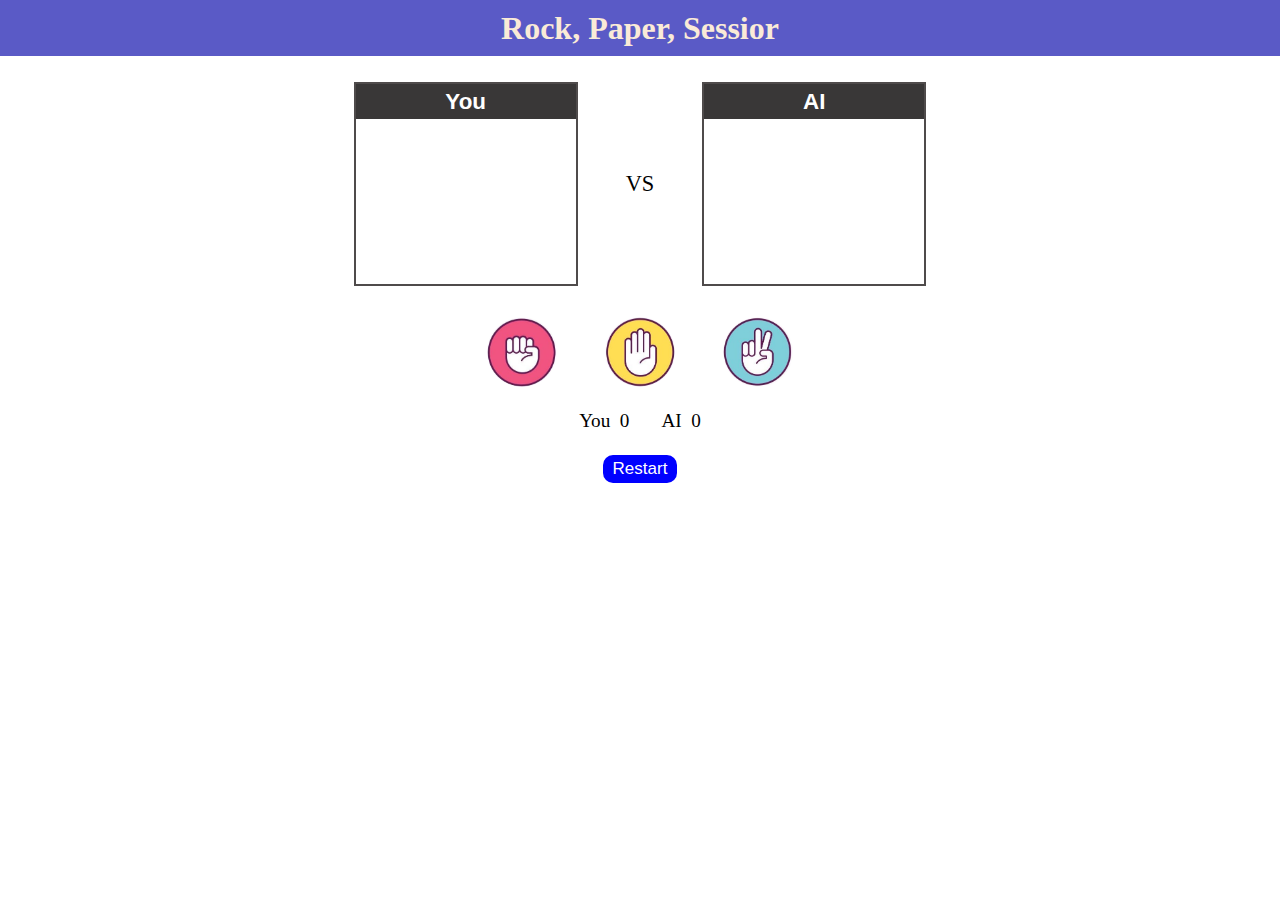
<file: index.html>
<!DOCTYPE html>
<html lang="en">

<head>
    <meta charset="UTF-8">
    <meta name="viewport" content="width=device-width, initial-scale=1.0">
    <title>Document</title>
    <link rel="stylesheet" href="game.css">
    <link rel="stylesheet" href="game_res.css">
</head>

<body>
    <div class="game-title">
        <center>
            <h1>Rock, Paper, Sessior</h1>
        </center>
    </div>

    <div class="game-display">
        <div class="user">
            <div class="tag">
                <p>You</p>
            </div>
            <div class="user-box">
                <div id="user-img"></div>
            </div>
        </div>
        <div class="vs">
            <p>VS</p>
        </div>
        <div class="comp">
            <div class="tag">
                <p>AI</p>
            </div>
            <div class="comp-box">
                <div id="comp-img"></div>
            </div>
        </div>
    </div>

    <div class="game-btn">
        <button class="choice" id="rock"></button>
        <button class="choice" id="paper"></button>
        <button class="choice" id="scissors"></button>
    </div>

    <div class="game-res">
        <div class="game-score">
            <p>You&nbsp;&nbsp;<span id="user-score">0</span></p>
            <p>AI&nbsp;&nbsp;<span id="comp-score">0</span></p>
        </div>

        <div class="game-alert">
            <p id="result"></p>
        </div>
    </div>

    <div class="restart-game">
        <center><button id="restart">Restart</button></center>
    </div>
    <script src="game.js"></script>
</body>

</html>
</file>
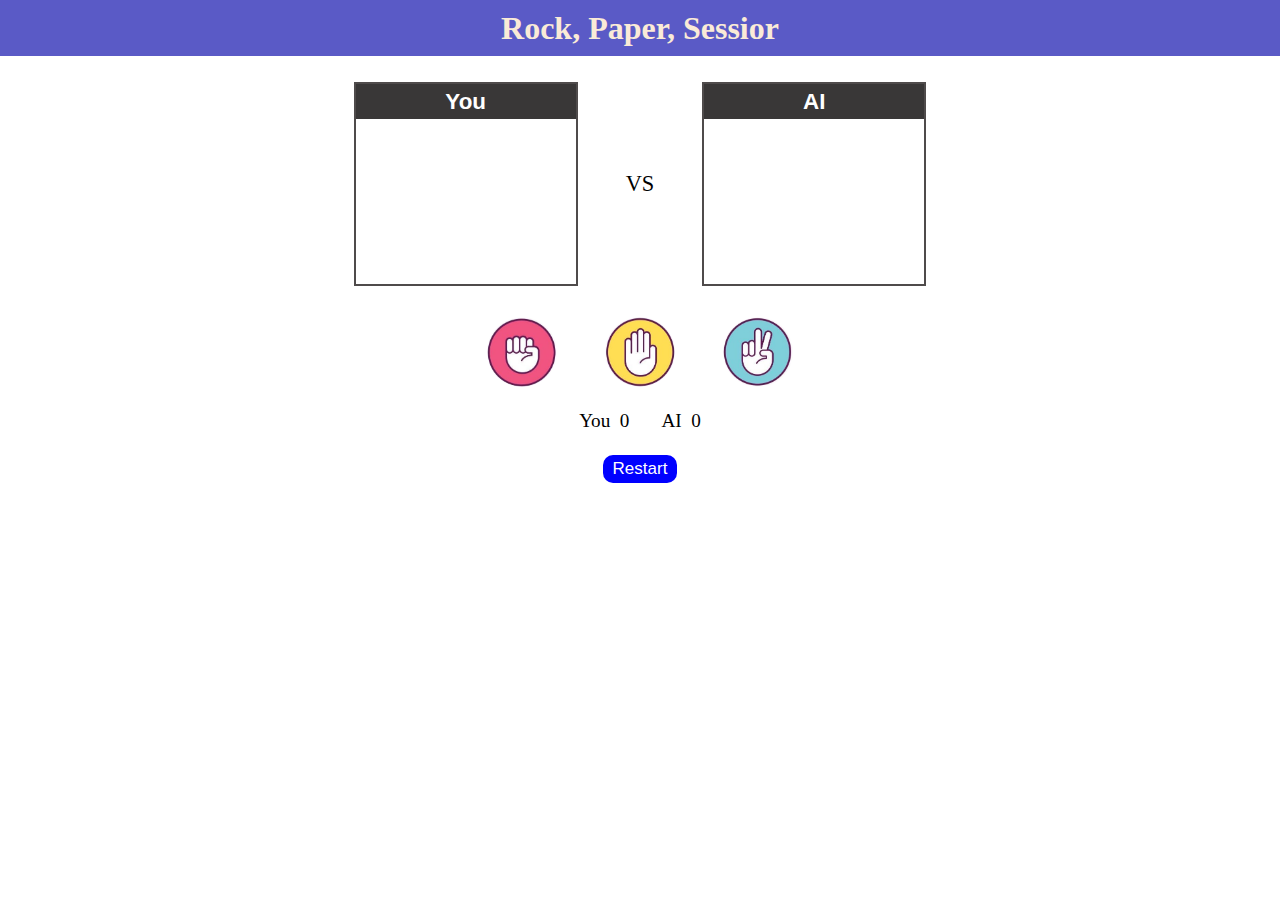
<file: game.html>
<!DOCTYPE html>
<html lang="en">

<head>
    <meta charset="UTF-8">
    <meta name="viewport" content="width=device-width, initial-scale=1.0">
    <title>Document</title>
    <link rel="stylesheet" href="game.css">
    <link rel="stylesheet" href="game_res.css">
</head>

<body>
    <div class="game-title">
        <center>
            <h1>Rock, Paper, Sessior</h1>
        </center>
    </div>

    <div class="game-display">
        <div class="user">
            <div class="tag">
                <p>You</p>
            </div>
            <div class="user-box">
                <div id="user-img"></div>
            </div>
        </div>
        <div class="vs">
            <p>VS</p>
        </div>
        <div class="comp">
            <div class="tag">
                <p>AI</p>
            </div>
            <div class="comp-box">
                <div id="comp-img"></div>
            </div>
        </div>
    </div>

    <div class="game-btn">
        <button class="choice" id="rock"></button>
        <button class="choice" id="paper"></button>
        <button class="choice" id="scissors"></button>
    </div>

    <div class="game-res">
        <div class="game-score">
            <p>You&nbsp;&nbsp;<span id="user-score">0</span></p>
            <p>AI&nbsp;&nbsp;<span id="comp-score">0</span></p>
        </div>

        <div class="game-alert">
            <p id="result"></p>
        </div>
    </div>

    <div class="restart-game">
        <center><button id="restart">Restart</button></center>
    </div>
    <script src="game.js"></script>
</body>

</html>
</file>
<file: game.css>
*{
    padding: 0%;
    margin: 0%;
}

/* Game title desgin code */
.game-title {
    padding: 0.6rem;
    background-color: rgb(90, 90, 198);
    color: antiquewhite;
}

/* Games Output */
.game-display {
    display: flex;
    justify-content: center;
    gap: 3rem;
    margin-top: 1.6rem;
}

.user, .comp {
    border: 2px solid rgb(79, 75, 75);
    height: 200px;
    width: 220px;
}

.vs {
    display: flex;
    justify-content: center;
    align-items: center;
}

.vs p {
    font-size: 1.4rem;
}

/*  */
.user-box, .comp-box {
    display: flex;
    justify-content: center;
    justify-items: center;
}

#user-img, #comp-img {
    height: 138px;
    width: 138px;
    margin: 5%;
    border-radius: 50%;
}

/*  */
.tag {
    background-color: rgb(57, 55, 55);
}

.tag p {
    text-align: center;
    padding: 0.3rem;
    font-size: 1.4rem;
    font-weight: 900;
    color: white;
    font-family: Verdana, Geneva, Tahoma, sans-serif;
}

/* Game buttons design */
.game-btn {
    display: flex;
    justify-content: center;
    gap: 3rem;
    margin-top: 2.4%;
}

#rock, #paper, #scissors {
    height: 70px;
    width: 70px;
    border: none;
    border-radius: 50%;
}

#rock {
    background-image: url('img/r.jpg');
    background-position: center;
    background-repeat: no-repeat;
    background-size: cover;
}

#paper {
    background-image: url('img/p.jpg');
    background-position: center;
    background-repeat: no-repeat;
    background-size: cover;
}

#scissors {
    background-image: url('img/s.jpg');
    background-position: center;
    background-repeat: no-repeat;
    background-size: cover;
}
/*  */

.game-res {
    margin-top: 1.8%;
}

.game-score, .game-tag, .game-alert {
    display: flex;
    justify-content: center;
    gap: 2rem;
}

.game-score p, .game-tag p, .game-alert p {
    font-size: 1.2rem;
    font-family: cursive;
}

.game-alert {
    margin-top: 10px;
    gap: 0;
}


/*  */
#result {
    padding: 4px 8px;
    border-radius: 10px;
}

/* Design the restart button */
#restart {
    border: none;
    border-radius: 10px;
    margin-top: 0.4%;
    background-color: blue;
    color: white;
    padding: 4px 10px;
    font-size: 17px;
}
</file>
<file: game_res.css>
@media screen and (max-width: 600px) {
    .game-display {
        gap: 1rem;
    }
}

@media screen and (max-width: 520px) {
    .user, .comp {
        width: 200px;
    }
}

@media screen and (max-width: 470px) {
    .user, .comp {
        width: 180px;
    }
}

@media screen and (max-width: 430px) {
    .user, .comp {
        height: 180px;
        width: 160px;
    }

    #user-img, #comp-img {
        height: 120px;
        width: 120px;
        margin: 4.5%;
    }
}
</file>
